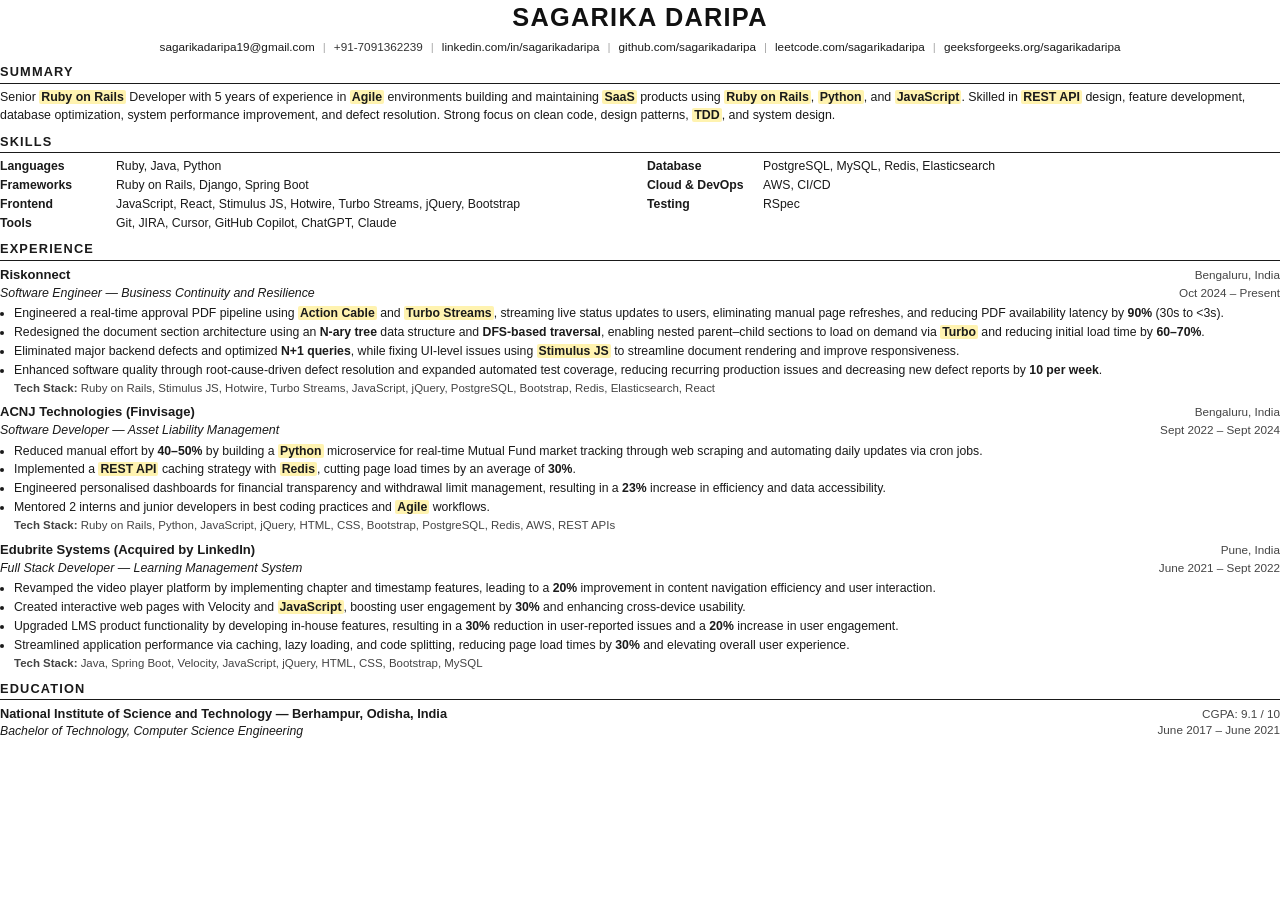
<file: Sagarika_Daripa_Resume_Updated.html>
<!DOCTYPE html>
<html lang="en">
<head>
  <meta charset="UTF-8" />
  <title>Sagarika Daripa — Resume</title>
  <style>
    @page {
      size: A4;
      margin: 18mm 16mm 14mm 16mm;
    }

    * { box-sizing: border-box; margin: 0; padding: 0; }

    body {
      font-family: Arial, "Helvetica Neue", Helvetica, sans-serif;
      font-size: 9.6pt;
      color: #1a1a1a;
      background: #fff;
      line-height: 1.38;
    }

    /* ── Keyword highlight ── */
    .kw {
      background: #fff3b0;
      padding: 0 2px;
      border-radius: 2px;
      font-weight: 600;
    }

    /* ── Header ── */
    .header {
      text-align: center;
      margin-bottom: 7px;
    }

    .header h1 {
      font-size: 19pt;
      font-weight: 700;
      letter-spacing: 0.05em;
      text-transform: uppercase;
      color: #111;
      margin-bottom: 4px;
    }

    .contact-line {
      font-size: 8.8pt;
      color: #333;
      display: flex;
      flex-wrap: wrap;
      justify-content: center;
      gap: 2px 8px;
    }

    .contact-line a {
      color: #1a1a1a;
      text-decoration: none;
    }

    .sep { color: #aaa; }

    /* ── Section ── */
    .section { margin-top: 8px; }

    .section-title {
      font-size: 9.6pt;
      font-weight: 700;
      text-transform: uppercase;
      letter-spacing: 0.09em;
      border-bottom: 1.4px solid #1a1a1a;
      padding-bottom: 2px;
      margin-bottom: 5px;
    }

    /* ── Summary ── */
    .summary-text { font-size: 9.3pt; line-height: 1.45; }

    /* ── Skills ── */
    .skills-cols {
      display: flex;
      gap: 14px;
    }

    .skills-col {
      flex: 1;
      display: grid;
      grid-template-columns: 110px 1fr;
      gap: 2px 6px;
      font-size: 9.2pt;
      align-content: start;
    }

    .skill-label { font-weight: 700; }

    /* ── Experience ── */
    .job { margin-bottom: 7px; }

    .job-header {
      display: flex;
      justify-content: space-between;
      align-items: baseline;
    }

    .company { font-weight: 700; font-size: 9.8pt; }
    .location { font-size: 8.8pt; color: #444; }

    .job-title-row {
      display: flex;
      justify-content: space-between;
      align-items: baseline;
      margin-top: 1px;
    }

    .job-title { font-style: italic; font-size: 9.3pt; }
    .job-dates { font-size: 8.8pt; color: #444; white-space: nowrap; }

    .bullets { margin-top: 3px; padding-left: 14px; }

    .bullets li {
      font-size: 9.2pt;
      margin-bottom: 2px;
      line-height: 1.38;
    }

    .tech-stack {
      font-size: 8.6pt;
      color: #444;
      margin-top: 2px;
      padding-left: 14px;
    }

    /* ── Education ── */
    .edu-entry {
      display: flex;
      justify-content: space-between;
      align-items: baseline;
    }

    .edu-school { font-weight: 700; font-size: 9.6pt; }
    .edu-degree { font-size: 9.2pt; font-style: italic; }

    .edu-right {
      text-align: right;
      font-size: 8.8pt;
      color: #444;
      white-space: nowrap;
      padding-left: 12px;
    }
  </style>
</head>
<body>

  <!-- ═══ HEADER ═══ -->
  <div class="header">
    <h1>Sagarika Daripa</h1>
    <div class="contact-line">
      <a href="mailto:sagarikadaripa19@gmail.com">sagarikadaripa19@gmail.com</a>
      <span class="sep">|</span>
      <span>+91-7091362239</span>
      <span class="sep">|</span>
      <a href="https://linkedin.com/in/sagarikadaripa">linkedin.com/in/sagarikadaripa</a>
      <span class="sep">|</span>
      <a href="https://github.com/sagarikadaripa">github.com/sagarikadaripa</a>
      <span class="sep">|</span>
      <a href="https://leetcode.com/sagarikadaripa">leetcode.com/sagarikadaripa</a>
      <span class="sep">|</span>
      <a href="https://geeksforgeeks.org/user/sagarikadaripa">geeksforgeeks.org/sagarikadaripa</a>
    </div>
  </div>

  <!-- ═══ SUMMARY ═══ -->
  <div class="section">
    <div class="section-title">Summary</div>
    <p class="summary-text">
      Senior <span class="kw">Ruby on Rails</span> Developer with 5 years of experience in <span class="kw">Agile</span> environments
      building and maintaining <span class="kw">SaaS</span> products using <span class="kw">Ruby on Rails</span>, <span class="kw">Python</span>,
      and <span class="kw">JavaScript</span>. Skilled in <span class="kw">REST API</span> design, feature development,
      database optimization, system performance improvement, and defect resolution. Strong focus on clean code,
      design patterns, <span class="kw">TDD</span>, and system design.
    </p>
  </div>

  <!-- ═══ SKILLS ═══ -->
  <div class="section">
    <div class="section-title">Skills</div>
    <div class="skills-cols">
      <!-- Left column -->
      <div class="skills-col">
        <span class="skill-label">Languages</span>
        <span>Ruby, Java, Python</span>

        <span class="skill-label">Frameworks</span>
        <span>Ruby on Rails, Django, Spring Boot</span>

        <span class="skill-label">Frontend</span>
        <span>JavaScript, React, Stimulus JS, Hotwire, Turbo Streams, jQuery, Bootstrap</span>

        <span class="skill-label">Tools</span>
        <span>Git, JIRA, Cursor, GitHub Copilot, ChatGPT, Claude</span>
      </div>
      <!-- Right column -->
      <div class="skills-col">
        <span class="skill-label">Database</span>
        <span>PostgreSQL, MySQL, Redis, Elasticsearch</span>

        <span class="skill-label">Cloud &amp; DevOps</span>
        <span>AWS, CI/CD</span>

        <span class="skill-label">Testing</span>
        <span>RSpec</span>
      </div>
    </div>
  </div>

  <!-- ═══ EXPERIENCE ═══ -->
  <div class="section">
    <div class="section-title">Experience</div>

    <!-- Riskonnect -->
    <div class="job">
      <div class="job-header">
        <span class="company">Riskonnect</span>
        <span class="location">Bengaluru, India</span>
      </div>
      <div class="job-title-row">
        <span class="job-title">Software Engineer — Business Continuity and Resilience</span>
        <span class="job-dates">Oct 2024 – Present</span>
      </div>
      <ul class="bullets">
        <li>Engineered a real-time approval PDF pipeline using <span class="kw">Action Cable</span> and <span class="kw">Turbo Streams</span>, streaming live status updates to users, eliminating manual page refreshes, and reducing PDF availability latency by <strong>90%</strong> (30s to &lt;3s).</li>
        <li>Redesigned the document section architecture using an <strong>N-ary tree</strong> data structure and <strong>DFS-based traversal</strong>, enabling nested parent–child sections to load on demand via <span class="kw">Turbo</span> and reducing initial load time by <strong>60–70%</strong>.</li>
        <li>Eliminated major backend defects and optimized <strong>N+1 queries</strong>, while fixing UI-level issues using <span class="kw">Stimulus JS</span> to streamline document rendering and improve responsiveness.</li>
        <li>Enhanced software quality through root-cause-driven defect resolution and expanded automated test coverage, reducing recurring production issues and decreasing new defect reports by <strong>10 per week</strong>.</li>
      </ul>
      <p class="tech-stack"><strong>Tech Stack:</strong> Ruby on Rails, Stimulus JS, Hotwire, Turbo Streams, JavaScript, jQuery, PostgreSQL, Bootstrap, Redis, Elasticsearch, React</p>
    </div>

    <!-- ACNJ Technologies -->
    <div class="job">
      <div class="job-header">
        <span class="company">ACNJ Technologies (Finvisage)</span>
        <span class="location">Bengaluru, India</span>
      </div>
      <div class="job-title-row">
        <span class="job-title">Software Developer — Asset Liability Management</span>
        <span class="job-dates">Sept 2022 – Sept 2024</span>
      </div>
      <ul class="bullets">
        <li>Reduced manual effort by <strong>40–50%</strong> by building a <span class="kw">Python</span> microservice for real-time Mutual Fund market tracking through web scraping and automating daily updates via cron jobs.</li>
        <li>Implemented a <span class="kw">REST API</span> caching strategy with <span class="kw">Redis</span>, cutting page load times by an average of <strong>30%</strong>.</li>
        <li>Engineered personalised dashboards for financial transparency and withdrawal limit management, resulting in a <strong>23%</strong> increase in efficiency and data accessibility.</li>
        <li>Mentored 2 interns and junior developers in best coding practices and <span class="kw">Agile</span> workflows.</li>
      </ul>
      <p class="tech-stack"><strong>Tech Stack:</strong> Ruby on Rails, Python, JavaScript, jQuery, HTML, CSS, Bootstrap, PostgreSQL, Redis, AWS, REST APIs</p>
    </div>

    <!-- Edubrite -->
    <div class="job">
      <div class="job-header">
        <span class="company">Edubrite Systems (Acquired by LinkedIn)</span>
        <span class="location">Pune, India</span>
      </div>
      <div class="job-title-row">
        <span class="job-title">Full Stack Developer — Learning Management System</span>
        <span class="job-dates">June 2021 – Sept 2022</span>
      </div>
      <ul class="bullets">
        <li>Revamped the video player platform by implementing chapter and timestamp features, leading to a <strong>20%</strong> improvement in content navigation efficiency and user interaction.</li>
        <li>Created interactive web pages with Velocity and <span class="kw">JavaScript</span>, boosting user engagement by <strong>30%</strong> and enhancing cross-device usability.</li>
        <li>Upgraded LMS product functionality by developing in-house features, resulting in a <strong>30%</strong> reduction in user-reported issues and a <strong>20%</strong> increase in user engagement.</li>
        <li>Streamlined application performance via caching, lazy loading, and code splitting, reducing page load times by <strong>30%</strong> and elevating overall user experience.</li>
      </ul>
      <p class="tech-stack"><strong>Tech Stack:</strong> Java, Spring Boot, Velocity, JavaScript, jQuery, HTML, CSS, Bootstrap, MySQL</p>
    </div>
  </div>

  <!-- ═══ EDUCATION ═══ -->
  <div class="section">
    <div class="section-title">Education</div>
    <div class="edu-entry">
      <div>
        <div class="edu-school">National Institute of Science and Technology — Berhampur, Odisha, India</div>
        <div class="edu-degree">Bachelor of Technology, Computer Science Engineering</div>
      </div>
      <div class="edu-right">
        <div>CGPA: 9.1 / 10</div>
        <div>June 2017 – June 2021</div>
      </div>
    </div>
  </div>

</body>
</html>
</file>
